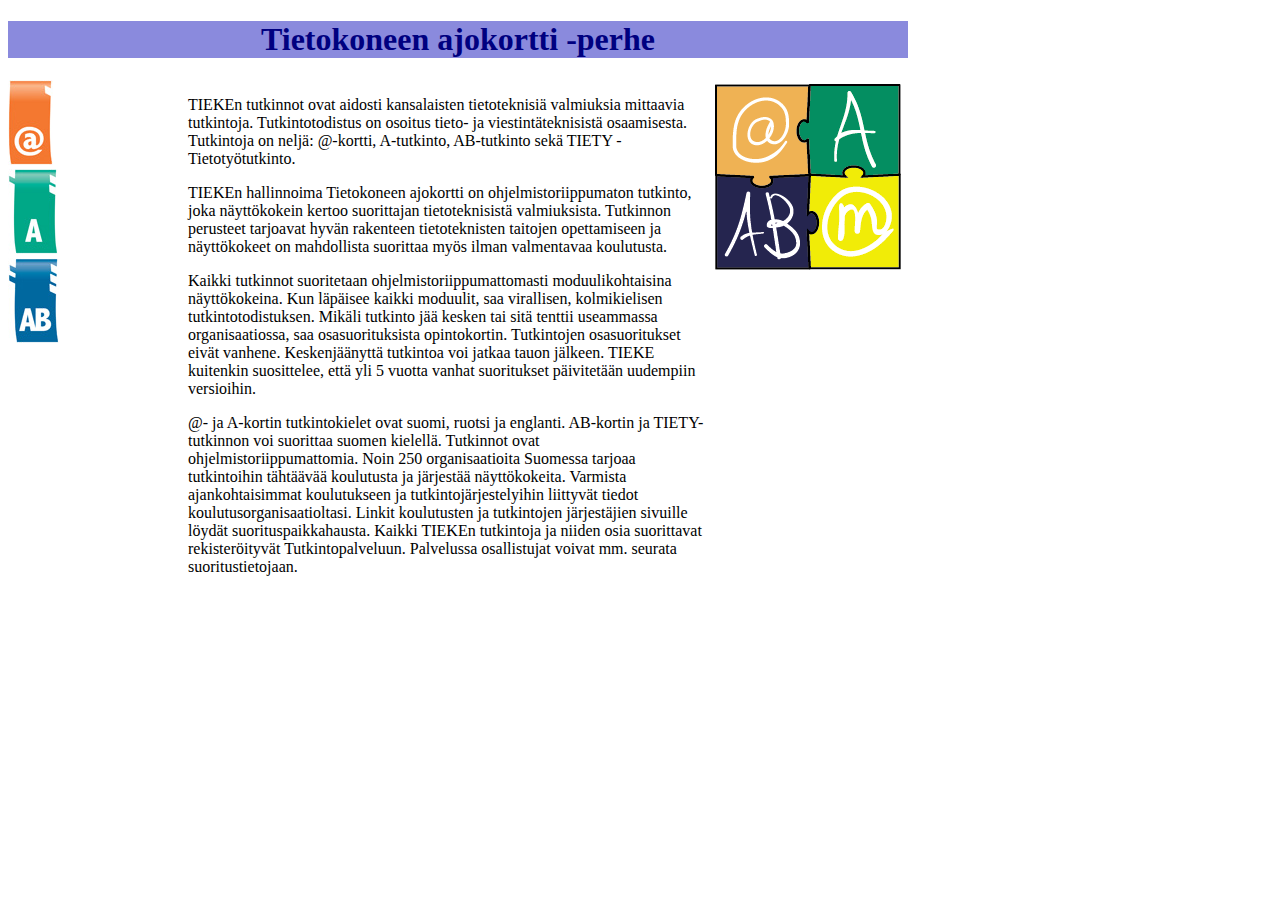
<file: Html/index.htm>
<!DOCTYPE html>
<html lang="en">
<head>
    <meta charset="UTF-8">
    <meta name="viewport" content="width=device-width, initial-scale=1.0">
    <title>Document</title>
    <link rel="stylesheet" href="style..css">
</head>
<body>
<header>
    <h1>Tietokoneen ajokortti -perhe</h1>
</header>
<div class="flex-container">
    <div class="a">
        <div><a href="toinen.htm"><img src="@_väri_3cm.jpg" alt="- .-.- -- .-.- / --- -. / -.- ..- ...- .-"></a> </div>
        <div><img src="A_kortti_logo.jpg" alt="- .-.- -- .-.- / --- -. / -.- ..- ...- .-"></div>
        <div><img src="AB_kortti_logo.jpg" alt="- .-.- -- .-.- / --- -. / -.- ..- ...- .-"></div>
    </div>
    <div class="b">
        <p
        >TIEKEn tutkinnot ovat aidosti kansalaisten tietoteknisiä valmiuksia mittaavia tutkintoja. Tutkintotodistus on osoitus tieto- ja viestintäteknisistä osaamisesta. Tutkintoja on neljä: @-kortti, A-tutkinto, AB-tutkinto sekä TIETY - Tietotyötutkinto.
        </p>

        <p>
            TIEKEn hallinnoima Tietokoneen ajokortti on ohjelmistoriippumaton tutkinto, joka näyttökokein kertoo suorittajan tietoteknisistä valmiuksista. Tutkinnon perusteet tarjoavat hyvän rakenteen tietoteknisten taitojen opettamiseen ja näyttökokeet on mahdollista suorittaa myös ilman valmentavaa koulutusta. 
        </p>
        <p>
            Kaikki tutkinnot suoritetaan ohjelmistoriippumattomasti moduulikohtaisina näyttökokeina. Kun läpäisee kaikki moduulit, saa virallisen, kolmikielisen tutkintotodistuksen. Mikäli tutkinto jää kesken tai sitä tenttii useammassa organisaatiossa, saa osasuorituksista opintokortin.
            Tutkintojen osasuoritukset eivät vanhene. Keskenjäänyttä tutkintoa voi jatkaa tauon jälkeen. TIEKE kuitenkin suosittelee, että yli 5 vuotta vanhat suoritukset päivitetään uudempiin versioihin.

        </p>

        <p>
            @- ja A-kortin tutkintokielet ovat suomi, ruotsi ja englanti. AB-kortin ja TIETY-tutkinnon voi suorittaa suomen kielellä. Tutkinnot ovat ohjelmistoriippumattomia.

            Noin 250 organisaatioita Suomessa tarjoaa tutkintoihin tähtäävää koulutusta ja järjestää näyttökokeita. Varmista ajankohtaisimmat koulutukseen ja tutkintojärjestelyihin liittyvät tiedot koulutusorganisaatioltasi. Linkit koulutusten ja tutkintojen järjestäjien sivuille löydät suorituspaikkahausta.
            
            Kaikki TIEKEn tutkintoja ja niiden osia suorittavat rekisteröityvät Tutkintopalveluun. Palvelussa osallistujat voivat mm. seurata suoritustietojaan.
        </p>
    </div>
    <div class="c"><img src="isologo.gif" alt="- .-.- -- .-.- / --- -. / -.- ..- ...- .-"> </div>
</div>
</body>
</html>
</file>
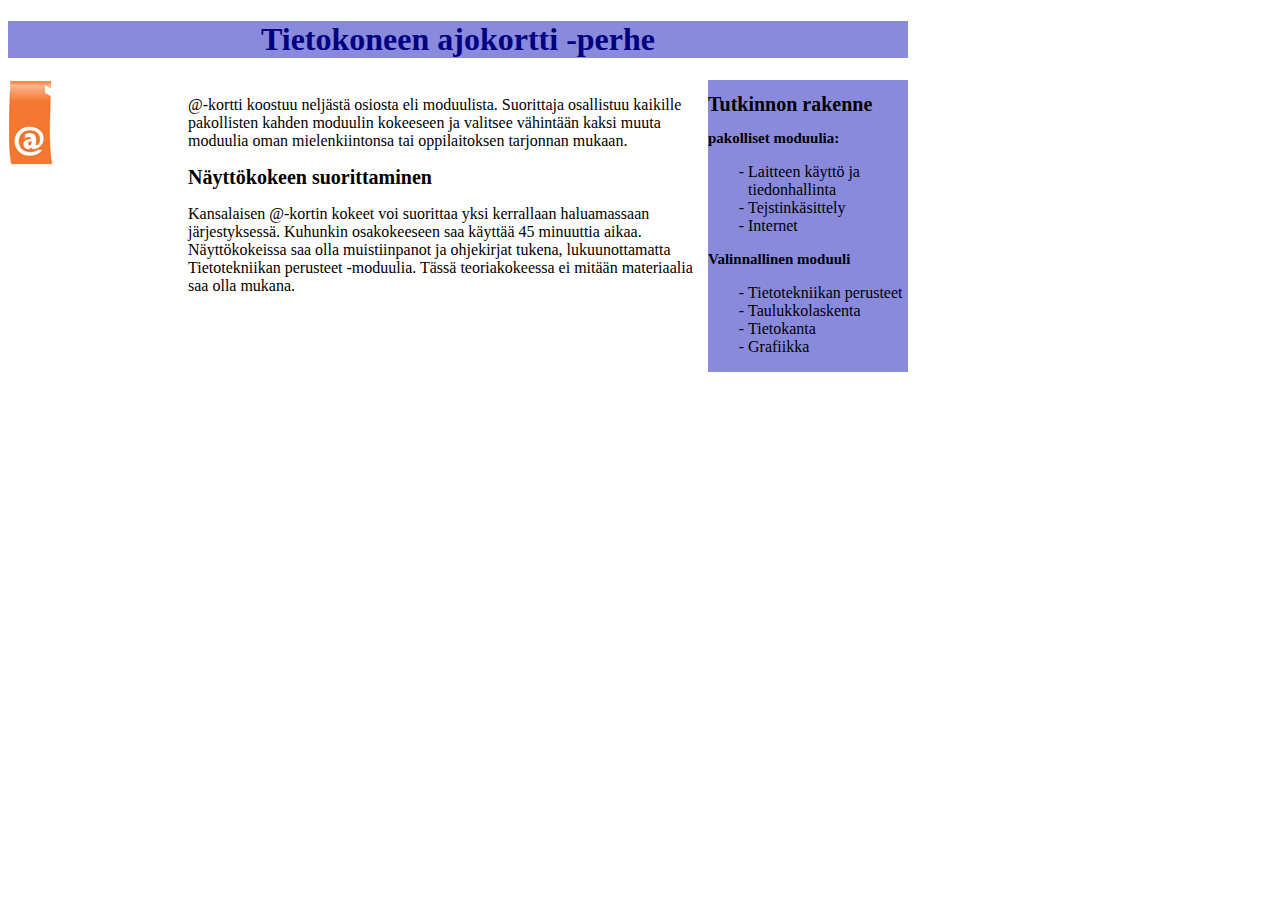
<file: Html/toinen.htm>
<!DOCTYPE html>
<html lang="en">
<head>
    <meta charset="UTF-8">
    <meta name="viewport" content="width=device-width, initial-scale=1.0">
    <title>Document</title>
<link rel="stylesheet" href="style..css">
</head>
<body>
    <header>
        <h1>Tietokoneen ajokortti -perhe</h1>
    </header>
    <div class="flex-container">
        <div class="a">
            <div><a href="index.htm"><img src="@_väri_3cm.jpg" alt="- .-.- -- .-.- / --- -. / -.- ..- ...- .-"></a> </div>
        </div>
        <div class="b">
            <p>
                @-kortti koostuu neljästä osiosta eli moduulista. Suorittaja osallistuu kaikille pakollisten kahden moduulin kokeeseen ja valitsee vähintään kaksi muuta moduulia oman mielenkiintonsa tai oppilaitoksen tarjonnan mukaan.
            </p>
            <h1 class="hh1">
                Näyttökokeen suorittaminen
            </h1>
            <p>
                Kansalaisen @-kortin kokeet voi suorittaa yksi kerrallaan haluamassaan järjestyksessä. Kuhunkin osakokeeseen saa käyttää 45 minuuttia aikaa. Näyttökokeissa saa olla muistiinpanot ja ohjekirjat tukena, lukuunottamatta Tietotekniikan perusteet -moduulia. Tässä teoriakokeessa ei mitään materiaalia saa olla mukana. 
            </p>
        </div>
        <div class="c2">
            <h1 class="hh1">Tutkinnon rakenne
            </h1>
            <h2>pakolliset moduulia:</h2>
            <ul>
                <li>
                    Laitteen käyttö ja tiedonhallinta
                </li>

                <li>
                    Tejstinkäsittely
                </li>

                <li>
                    Internet
                </li>
            </ul>
            <h2>Valinnallinen moduuli</h2>
            <ul>
                <li>Tietotekniikan perusteet</li>
                <li>Taulukkolaskenta</li>
                <li>Tietokanta</li>
                <li>Grafiikka</li>
            </ul>
        </div>
</body>
</html>
</file>
<file: Html/style..css>
header{
            background-color:#8A8ADD ;
            color: #000080;
            text-align: center;
            width: 900px;
        }
        .flex-container{
            display: flex;
        }
        .a{
            width: 180px;
        }
        .b{
            width: 520px;
        }
        .c2{
            width: 200px;
            background-color: #8A8ADD;
        }
        .hh1
        {
            font-size: 20px;
        }
        h2
        {
            
            font-size: 15px;
        }
        .c{
            width: 200px;
        }
        ul{
            list-style:"- " ;
        }
</file>
